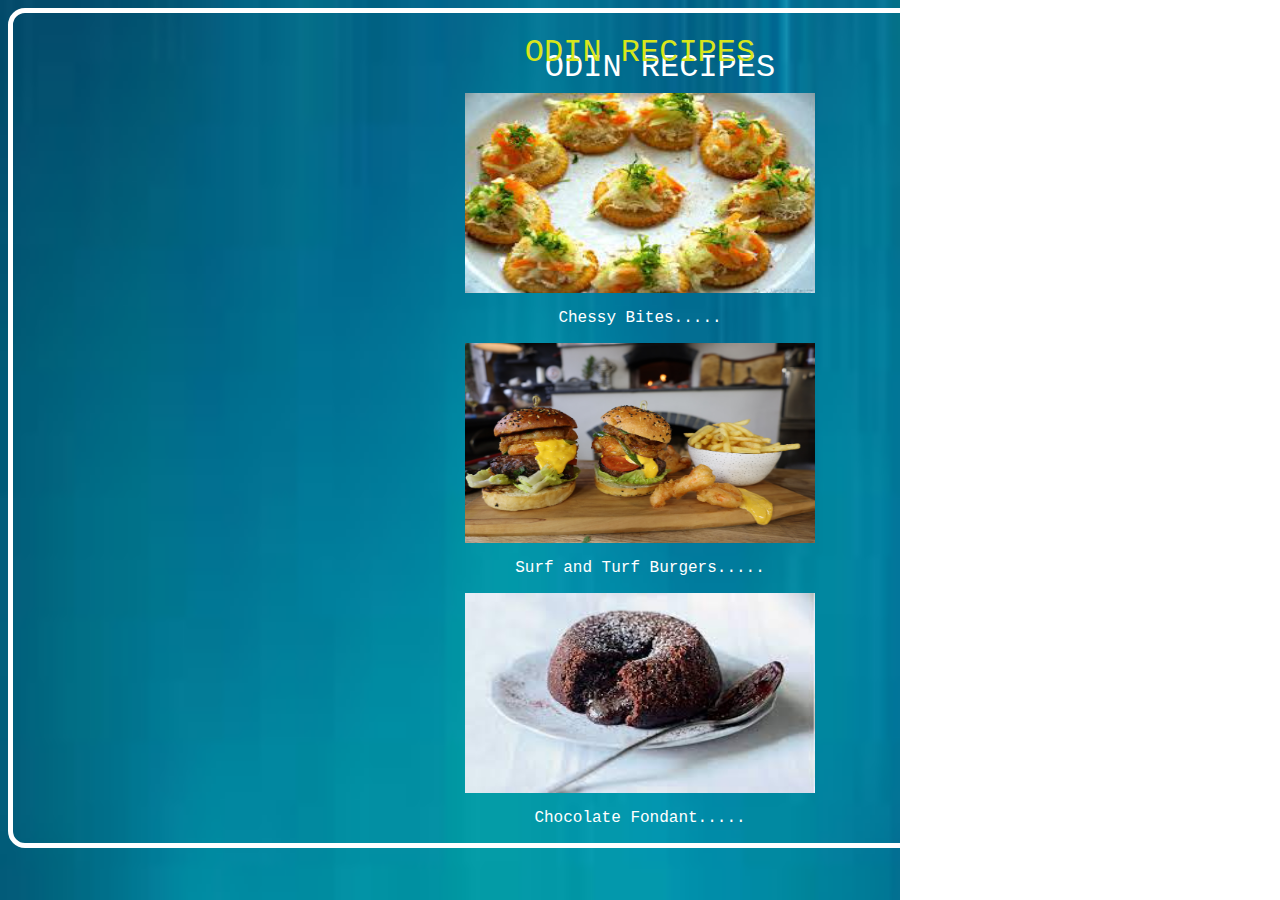
<file: index.html>
<!DOCTYPE html>
<html lang="en">
    <head>
        <meta charset="UTF-8">
        <title>Odin Recipes</title>
        <link rel="stylesheet" href="index.css">
    </head>

    <body>

        <h1 class="heading">ODIN RECIPES</h1>
<div class="content">
    <div class="item">
        <a href="recipes/cheesybites.html"><img src="images/cheesy.jpg"></a>
        <p>Chessy Bites.....</p>
    </div>

    <div>
        <div class="item">
            <a href="recipes/SurfandTurfBurgers.html"><img src="images/burgers.jpg"></a>
            <p>Surf and Turf Burgers.....</p>
    </div>

    <div class="item">
        <a href="recipes/ChocolateFondants.html"><img src="images/chocolate.jpeg"></a>
        <p>Chocolate Fondant.....</p>
    </div>
</div>
    </body>
</html>
</file>
<file: index.css>
html{
   height: 90%; 
   font-family: 'Courier New', Courier, monospace;
 
}
h1{
    text-align: center;
    color: #d8e61c;
    text-shadow: 20px 15px white;
    font-family: 'Courier New', Courier, monospace;
    font-weight: 300;
}

h2,h3{
    text-align: center;
    font-weight: 700;
    color: #d8e61c;
}

body{
    
    border: 5px solid white;
    border-radius: 17px;
    background-image: url("images/background.jpeg");
    background-repeat: no-repeat;
    background-size: 900px 2000px;
}

.item img:hover{
    transform: scale(1.05);
    transition: all ease;
    border-radius: 10px;
    box-shadow: 0 0 5px rgb(180, 36, 161);
}

div img{
    width: 350px;
    height: 200px;
    margin-left: auto;
    margin-right: auto;
    display: block;
}

.content{
    gap: 40px;
}
p{
    color: white;
    text-align: center;
   
}

ol{
    text-align: center;
    color: white;
}

.hme-btn{
    background-color: #3484c5;
    color: white;
    position: absolute; top: 995px; left: 70px;
}
.hme-btn:hover{
    background-color: #02080c;
}

.nxt-btn{
    background-color: #3484c5;
    color: white;
    position: absolute; top: 995px; right: 70px;
}

.nxt-btn:hover{
    background-color: #02080c;
}
</file>
